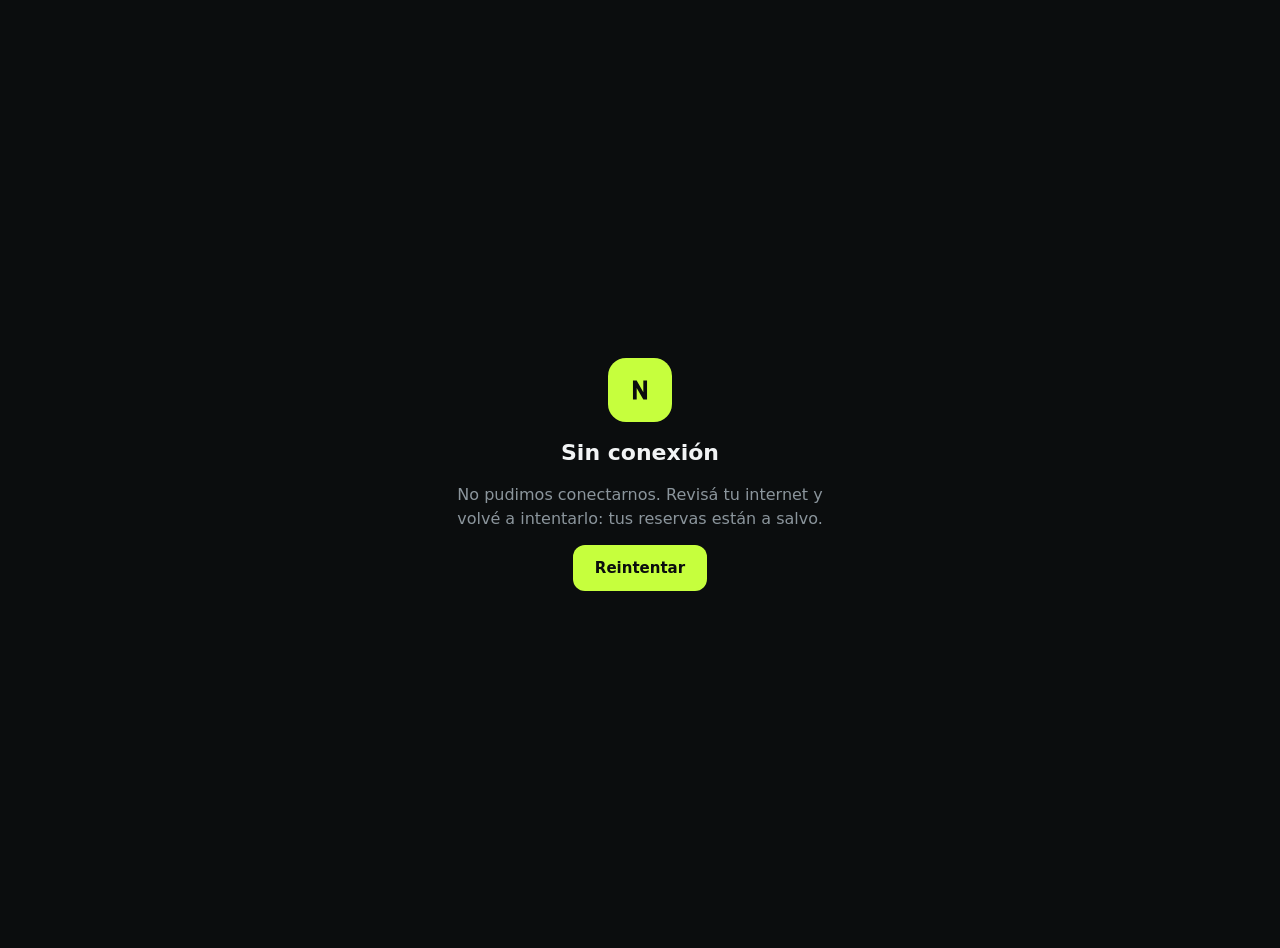
<file: offline.html>
<!doctype html>
<html lang="es">
<head>
  <meta charset="utf-8">
  <meta name="viewport" content="width=device-width, initial-scale=1">
  <title>Sin conexión · NOVANTIQ SPORTS</title>
  <meta name="robots" content="noindex">
  <style>
    body { margin: 0; min-height: 100vh; display: grid; place-items: center; background: #0b0d0e; color: #f2f4f5; font: 16px/1.5 system-ui, -apple-system, 'Segoe UI', sans-serif; text-align: center; padding: 24px; }
    .box { max-width: 380px; display: grid; gap: 14px; justify-items: center; }
    .mark { width: 64px; height: 64px; border-radius: 18px; background: #c6ff3d; display: grid; place-items: center; }
    h1 { margin: 0; font-size: 22px; } p { margin: 0; color: #8b959c; }
    button { min-height: 46px; padding: 0 22px; border-radius: 12px; border: 0; background: #c6ff3d; color: #0b0d0e; font: 700 15px system-ui, sans-serif; cursor: pointer; }
  </style>
</head>
<body>
  <div class="box">
    <div class="mark"><svg width="34" height="34" viewBox="0 0 512 512" aria-hidden="true"><path d="M150 400V112h56l100 176V112h56v288h-56L206 224v176z" fill="#0b0d0e"/></svg></div>
    <h1>Sin conexión</h1>
    <p>No pudimos conectarnos. Revisá tu internet y volvé a intentarlo: tus reservas están a salvo.</p>
    <button onclick="location.reload()">Reintentar</button>
  </div>
</body>
</html>
</file>
